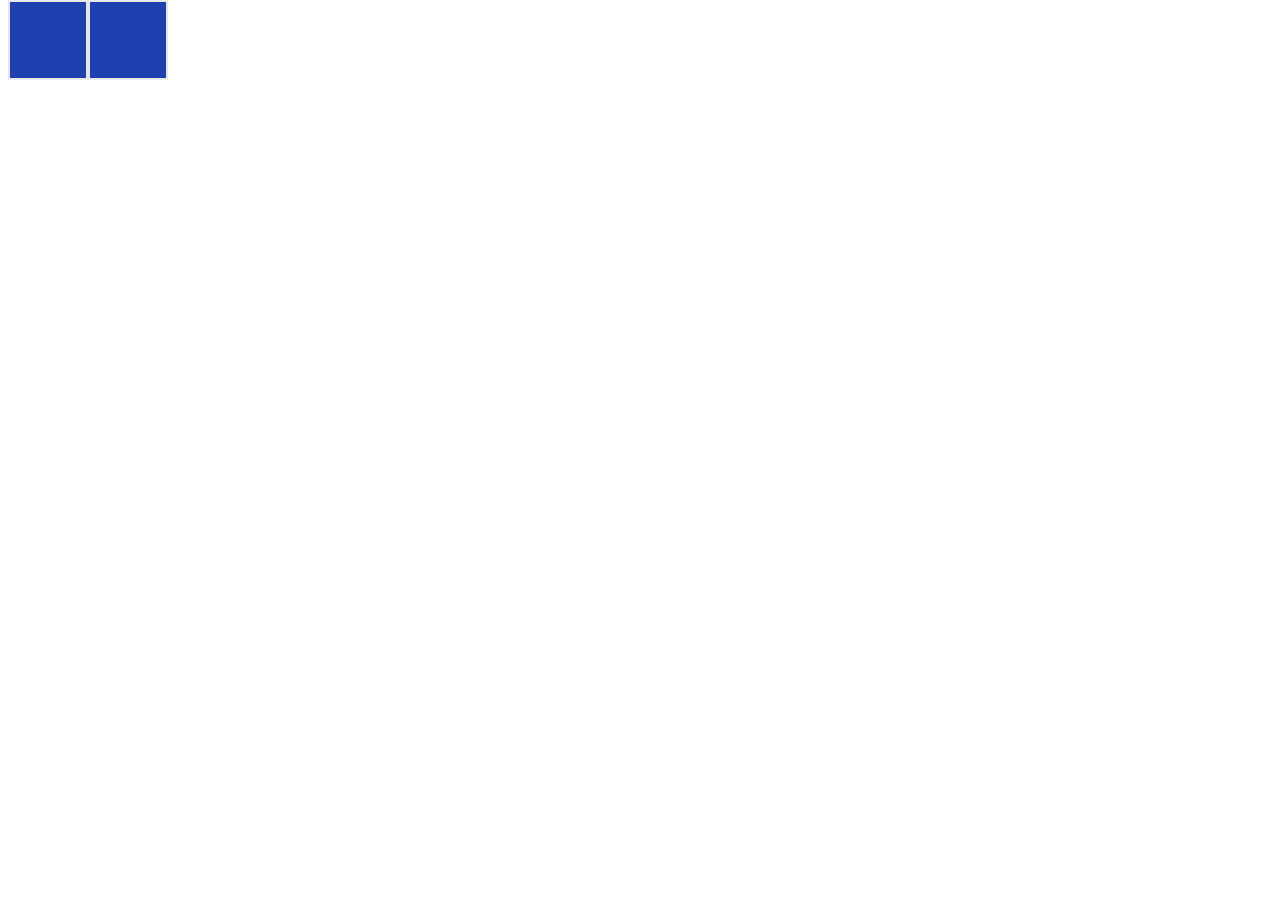
<file: dict/pr.html>
<!DOCTYPE html>
<html lang="en">
<head>
    <meta charset="UTF-8">
    <meta name="viewport" content="width=device-width, initial-scale=1.0">
    <title>Document</title>
    <link rel="stylesheet" href="style.css">
</head>
<body>
    <div class="flex flex-col ml-2 mr-2 md:flex-row lg:flex-row lg:w-full ">
    <div class="bg-blue-800 h-20 w-20  border-solid border-2"></div>
    <div class="bg-blue-800 h-20 w-20  border-solid border-2"></div>
    </div>
</body>
</html>
</file>
<file: dict/style.css>
/*
! tailwindcss v3.3.2 | MIT License | https://tailwindcss.com
*/

/*
1. Prevent padding and border from affecting element width. (https://github.com/mozdevs/cssremedy/issues/4)
2. Allow adding a border to an element by just adding a border-width. (https://github.com/tailwindcss/tailwindcss/pull/116)
*/

*,
::before,
::after {
  box-sizing: border-box;
  /* 1 */
  border-width: 0;
  /* 2 */
  border-style: solid;
  /* 2 */
  border-color: #e5e7eb;
  /* 2 */
}

::before,
::after {
  --tw-content: '';
}

/*
1. Use a consistent sensible line-height in all browsers.
2. Prevent adjustments of font size after orientation changes in iOS.
3. Use a more readable tab size.
4. Use the user's configured `sans` font-family by default.
5. Use the user's configured `sans` font-feature-settings by default.
6. Use the user's configured `sans` font-variation-settings by default.
*/

html {
  line-height: 1.5;
  /* 1 */
  -webkit-text-size-adjust: 100%;
  /* 2 */
  -moz-tab-size: 4;
  /* 3 */
  -o-tab-size: 4;
     tab-size: 4;
  /* 3 */
  font-family: ui-sans-serif, system-ui, -apple-system, BlinkMacSystemFont, "Segoe UI", Roboto, "Helvetica Neue", Arial, "Noto Sans", sans-serif, "Apple Color Emoji", "Segoe UI Emoji", "Segoe UI Symbol", "Noto Color Emoji";
  /* 4 */
  font-feature-settings: normal;
  /* 5 */
  font-variation-settings: normal;
  /* 6 */
}

/*
1. Remove the margin in all browsers.
2. Inherit line-height from `html` so users can set them as a class directly on the `html` element.
*/

body {
  margin: 0;
  /* 1 */
  line-height: inherit;
  /* 2 */
}

/*
1. Add the correct height in Firefox.
2. Correct the inheritance of border color in Firefox. (https://bugzilla.mozilla.org/show_bug.cgi?id=190655)
3. Ensure horizontal rules are visible by default.
*/

hr {
  height: 0;
  /* 1 */
  color: inherit;
  /* 2 */
  border-top-width: 1px;
  /* 3 */
}

/*
Add the correct text decoration in Chrome, Edge, and Safari.
*/

abbr:where([title]) {
  -webkit-text-decoration: underline dotted;
          text-decoration: underline dotted;
}

/*
Remove the default font size and weight for headings.
*/

h1,
h2,
h3,
h4,
h5,
h6 {
  font-size: inherit;
  font-weight: inherit;
}

/*
Reset links to optimize for opt-in styling instead of opt-out.
*/

a {
  color: inherit;
  text-decoration: inherit;
}

/*
Add the correct font weight in Edge and Safari.
*/

b,
strong {
  font-weight: bolder;
}

/*
1. Use the user's configured `mono` font family by default.
2. Correct the odd `em` font sizing in all browsers.
*/

code,
kbd,
samp,
pre {
  font-family: ui-monospace, SFMono-Regular, Menlo, Monaco, Consolas, "Liberation Mono", "Courier New", monospace;
  /* 1 */
  font-size: 1em;
  /* 2 */
}

/*
Add the correct font size in all browsers.
*/

small {
  font-size: 80%;
}

/*
Prevent `sub` and `sup` elements from affecting the line height in all browsers.
*/

sub,
sup {
  font-size: 75%;
  line-height: 0;
  position: relative;
  vertical-align: baseline;
}

sub {
  bottom: -0.25em;
}

sup {
  top: -0.5em;
}

/*
1. Remove text indentation from table contents in Chrome and Safari. (https://bugs.chromium.org/p/chromium/issues/detail?id=999088, https://bugs.webkit.org/show_bug.cgi?id=201297)
2. Correct table border color inheritance in all Chrome and Safari. (https://bugs.chromium.org/p/chromium/issues/detail?id=935729, https://bugs.webkit.org/show_bug.cgi?id=195016)
3. Remove gaps between table borders by default.
*/

table {
  text-indent: 0;
  /* 1 */
  border-color: inherit;
  /* 2 */
  border-collapse: collapse;
  /* 3 */
}

/*
1. Change the font styles in all browsers.
2. Remove the margin in Firefox and Safari.
3. Remove default padding in all browsers.
*/

button,
input,
optgroup,
select,
textarea {
  font-family: inherit;
  /* 1 */
  font-size: 100%;
  /* 1 */
  font-weight: inherit;
  /* 1 */
  line-height: inherit;
  /* 1 */
  color: inherit;
  /* 1 */
  margin: 0;
  /* 2 */
  padding: 0;
  /* 3 */
}

/*
Remove the inheritance of text transform in Edge and Firefox.
*/

button,
select {
  text-transform: none;
}

/*
1. Correct the inability to style clickable types in iOS and Safari.
2. Remove default button styles.
*/

button,
[type='button'],
[type='reset'],
[type='submit'] {
  -webkit-appearance: button;
  /* 1 */
  background-color: transparent;
  /* 2 */
  background-image: none;
  /* 2 */
}

/*
Use the modern Firefox focus style for all focusable elements.
*/

:-moz-focusring {
  outline: auto;
}

/*
Remove the additional `:invalid` styles in Firefox. (https://github.com/mozilla/gecko-dev/blob/2f9eacd9d3d995c937b4251a5557d95d494c9be1/layout/style/res/forms.css#L728-L737)
*/

:-moz-ui-invalid {
  box-shadow: none;
}

/*
Add the correct vertical alignment in Chrome and Firefox.
*/

progress {
  vertical-align: baseline;
}

/*
Correct the cursor style of increment and decrement buttons in Safari.
*/

::-webkit-inner-spin-button,
::-webkit-outer-spin-button {
  height: auto;
}

/*
1. Correct the odd appearance in Chrome and Safari.
2. Correct the outline style in Safari.
*/

[type='search'] {
  -webkit-appearance: textfield;
  /* 1 */
  outline-offset: -2px;
  /* 2 */
}

/*
Remove the inner padding in Chrome and Safari on macOS.
*/

::-webkit-search-decoration {
  -webkit-appearance: none;
}

/*
1. Correct the inability to style clickable types in iOS and Safari.
2. Change font properties to `inherit` in Safari.
*/

::-webkit-file-upload-button {
  -webkit-appearance: button;
  /* 1 */
  font: inherit;
  /* 2 */
}

/*
Add the correct display in Chrome and Safari.
*/

summary {
  display: list-item;
}

/*
Removes the default spacing and border for appropriate elements.
*/

blockquote,
dl,
dd,
h1,
h2,
h3,
h4,
h5,
h6,
hr,
figure,
p,
pre {
  margin: 0;
}

fieldset {
  margin: 0;
  padding: 0;
}

legend {
  padding: 0;
}

ol,
ul,
menu {
  list-style: none;
  margin: 0;
  padding: 0;
}

/*
Prevent resizing textareas horizontally by default.
*/

textarea {
  resize: vertical;
}

/*
1. Reset the default placeholder opacity in Firefox. (https://github.com/tailwindlabs/tailwindcss/issues/3300)
2. Set the default placeholder color to the user's configured gray 400 color.
*/

input::-moz-placeholder, textarea::-moz-placeholder {
  opacity: 1;
  /* 1 */
  color: #9ca3af;
  /* 2 */
}

input::placeholder,
textarea::placeholder {
  opacity: 1;
  /* 1 */
  color: #9ca3af;
  /* 2 */
}

/*
Set the default cursor for buttons.
*/

button,
[role="button"] {
  cursor: pointer;
}

/*
Make sure disabled buttons don't get the pointer cursor.
*/

:disabled {
  cursor: default;
}

/*
1. Make replaced elements `display: block` by default. (https://github.com/mozdevs/cssremedy/issues/14)
2. Add `vertical-align: middle` to align replaced elements more sensibly by default. (https://github.com/jensimmons/cssremedy/issues/14#issuecomment-634934210)
   This can trigger a poorly considered lint error in some tools but is included by design.
*/

img,
svg,
video,
canvas,
audio,
iframe,
embed,
object {
  display: block;
  /* 1 */
  vertical-align: middle;
  /* 2 */
}

/*
Constrain images and videos to the parent width and preserve their intrinsic aspect ratio. (https://github.com/mozdevs/cssremedy/issues/14)
*/

img,
video {
  max-width: 100%;
  height: auto;
}

/* Make elements with the HTML hidden attribute stay hidden by default */

[hidden] {
  display: none;
}

*, ::before, ::after {
  --tw-border-spacing-x: 0;
  --tw-border-spacing-y: 0;
  --tw-translate-x: 0;
  --tw-translate-y: 0;
  --tw-rotate: 0;
  --tw-skew-x: 0;
  --tw-skew-y: 0;
  --tw-scale-x: 1;
  --tw-scale-y: 1;
  --tw-pan-x:  ;
  --tw-pan-y:  ;
  --tw-pinch-zoom:  ;
  --tw-scroll-snap-strictness: proximity;
  --tw-gradient-from-position:  ;
  --tw-gradient-via-position:  ;
  --tw-gradient-to-position:  ;
  --tw-ordinal:  ;
  --tw-slashed-zero:  ;
  --tw-numeric-figure:  ;
  --tw-numeric-spacing:  ;
  --tw-numeric-fraction:  ;
  --tw-ring-inset:  ;
  --tw-ring-offset-width: 0px;
  --tw-ring-offset-color: #fff;
  --tw-ring-color: rgb(59 130 246 / 0.5);
  --tw-ring-offset-shadow: 0 0 #0000;
  --tw-ring-shadow: 0 0 #0000;
  --tw-shadow: 0 0 #0000;
  --tw-shadow-colored: 0 0 #0000;
  --tw-blur:  ;
  --tw-brightness:  ;
  --tw-contrast:  ;
  --tw-grayscale:  ;
  --tw-hue-rotate:  ;
  --tw-invert:  ;
  --tw-saturate:  ;
  --tw-sepia:  ;
  --tw-drop-shadow:  ;
  --tw-backdrop-blur:  ;
  --tw-backdrop-brightness:  ;
  --tw-backdrop-contrast:  ;
  --tw-backdrop-grayscale:  ;
  --tw-backdrop-hue-rotate:  ;
  --tw-backdrop-invert:  ;
  --tw-backdrop-opacity:  ;
  --tw-backdrop-saturate:  ;
  --tw-backdrop-sepia:  ;
}

::backdrop {
  --tw-border-spacing-x: 0;
  --tw-border-spacing-y: 0;
  --tw-translate-x: 0;
  --tw-translate-y: 0;
  --tw-rotate: 0;
  --tw-skew-x: 0;
  --tw-skew-y: 0;
  --tw-scale-x: 1;
  --tw-scale-y: 1;
  --tw-pan-x:  ;
  --tw-pan-y:  ;
  --tw-pinch-zoom:  ;
  --tw-scroll-snap-strictness: proximity;
  --tw-gradient-from-position:  ;
  --tw-gradient-via-position:  ;
  --tw-gradient-to-position:  ;
  --tw-ordinal:  ;
  --tw-slashed-zero:  ;
  --tw-numeric-figure:  ;
  --tw-numeric-spacing:  ;
  --tw-numeric-fraction:  ;
  --tw-ring-inset:  ;
  --tw-ring-offset-width: 0px;
  --tw-ring-offset-color: #fff;
  --tw-ring-color: rgb(59 130 246 / 0.5);
  --tw-ring-offset-shadow: 0 0 #0000;
  --tw-ring-shadow: 0 0 #0000;
  --tw-shadow: 0 0 #0000;
  --tw-shadow-colored: 0 0 #0000;
  --tw-blur:  ;
  --tw-brightness:  ;
  --tw-contrast:  ;
  --tw-grayscale:  ;
  --tw-hue-rotate:  ;
  --tw-invert:  ;
  --tw-saturate:  ;
  --tw-sepia:  ;
  --tw-drop-shadow:  ;
  --tw-backdrop-blur:  ;
  --tw-backdrop-brightness:  ;
  --tw-backdrop-contrast:  ;
  --tw-backdrop-grayscale:  ;
  --tw-backdrop-hue-rotate:  ;
  --tw-backdrop-invert:  ;
  --tw-backdrop-opacity:  ;
  --tw-backdrop-saturate:  ;
  --tw-backdrop-sepia:  ;
}

.fixed {
  position: fixed;
}

.top-0 {
  top: 0px;
}

.z-30 {
  z-index: 30;
}

.z-40 {
  z-index: 40;
}

.float-left {
  float: left;
}

.m-10 {
  margin: 2.5rem;
}

.m-2 {
  margin: 0.5rem;
}

.m-3 {
  margin: 0.75rem;
}

.m-4 {
  margin: 1rem;
}

.mb-10 {
  margin-bottom: 2.5rem;
}

.mb-3 {
  margin-bottom: 0.75rem;
}

.mb-5 {
  margin-bottom: 1.25rem;
}

.ml-2 {
  margin-left: 0.5rem;
}

.ml-24 {
  margin-left: 6rem;
}

.ml-5 {
  margin-left: 1.25rem;
}

.ml-6 {
  margin-left: 1.5rem;
}

.mr-10 {
  margin-right: 2.5rem;
}

.mr-2 {
  margin-right: 0.5rem;
}

.mr-5 {
  margin-right: 1.25rem;
}

.mt-10 {
  margin-top: 2.5rem;
}

.mt-3 {
  margin-top: 0.75rem;
}

.mt-4 {
  margin-top: 1rem;
}

.mt-5 {
  margin-top: 1.25rem;
}

.mt-\[60px\] {
  margin-top: 60px;
}

.mb-2 {
  margin-bottom: 0.5rem;
}

.mb-1 {
  margin-bottom: 0.25rem;
}

.flex {
  display: flex;
}

.grid {
  display: grid;
}

.hidden {
  display: none;
}

.h-10 {
  height: 2.5rem;
}

.h-20 {
  height: 5rem;
}

.h-auto {
  height: auto;
}

.w-10 {
  width: 2.5rem;
}

.w-20 {
  width: 5rem;
}

.w-8\/12 {
  width: 66.666667%;
}

.w-full {
  width: 100%;
}

@keyframes bounce {
  0%, 100% {
    transform: translateY(-25%);
    animation-timing-function: cubic-bezier(0.8,0,1,1);
  }

  50% {
    transform: none;
    animation-timing-function: cubic-bezier(0,0,0.2,1);
  }
}

.animate-bounce {
  animation: bounce 1s infinite;
}

@keyframes pulse {
  50% {
    opacity: .5;
  }
}

.animate-pulse {
  animation: pulse 2s cubic-bezier(0.4, 0, 0.6, 1) infinite;
}

@keyframes ping {
  75%, 100% {
    transform: scale(2);
    opacity: 0;
  }
}

.animate-ping {
  animation: ping 1s cubic-bezier(0, 0, 0.2, 1) infinite;
}

.grid-cols-1 {
  grid-template-columns: repeat(1, minmax(0, 1fr));
}

.grid-cols-3 {
  grid-template-columns: repeat(3, minmax(0, 1fr));
}

.grid-rows-1 {
  grid-template-rows: repeat(1, minmax(0, 1fr));
}

.flex-row {
  flex-direction: row;
}

.flex-col {
  flex-direction: column;
}

.items-center {
  align-items: center;
}

.justify-center {
  justify-content: center;
}

.justify-between {
  justify-content: space-between;
}

.gap-10 {
  gap: 2.5rem;
}

.gap-3 {
  gap: 0.75rem;
}

.gap-5 {
  gap: 1.25rem;
}

.rounded {
  border-radius: 0.25rem;
}

.rounded-full {
  border-radius: 9999px;
}

.rounded-lg {
  border-radius: 0.5rem;
}

.border-2 {
  border-width: 2px;
}

.border-solid {
  border-style: solid;
}

.border-orange-600 {
  --tw-border-opacity: 1;
  border-color: rgb(234 88 12 / var(--tw-border-opacity));
}

.bg-blue-800 {
  --tw-bg-opacity: 1;
  background-color: rgb(30 64 175 / var(--tw-bg-opacity));
}

.bg-gray-700 {
  --tw-bg-opacity: 1;
  background-color: rgb(55 65 81 / var(--tw-bg-opacity));
}

.bg-gray-800 {
  --tw-bg-opacity: 1;
  background-color: rgb(31 41 55 / var(--tw-bg-opacity));
}

.bg-green-500 {
  --tw-bg-opacity: 1;
  background-color: rgb(34 197 94 / var(--tw-bg-opacity));
}

.bg-orange-500 {
  --tw-bg-opacity: 1;
  background-color: rgb(249 115 22 / var(--tw-bg-opacity));
}

.bg-red-400 {
  --tw-bg-opacity: 1;
  background-color: rgb(248 113 113 / var(--tw-bg-opacity));
}

.p-5 {
  padding: 1.25rem;
}

.px-10 {
  padding-left: 2.5rem;
  padding-right: 2.5rem;
}

.px-2 {
  padding-left: 0.5rem;
  padding-right: 0.5rem;
}

.px-4 {
  padding-left: 1rem;
  padding-right: 1rem;
}

.pb-1 {
  padding-bottom: 0.25rem;
}

.pl-20 {
  padding-left: 5rem;
}

.pl-5 {
  padding-left: 1.25rem;
}

.pl-6 {
  padding-left: 1.5rem;
}

.pr-20 {
  padding-right: 5rem;
}

.pr-52 {
  padding-right: 13rem;
}

.pr-6 {
  padding-right: 1.5rem;
}

.pt-1 {
  padding-top: 0.25rem;
}

.pt-10 {
  padding-top: 2.5rem;
}

.pt-4 {
  padding-top: 1rem;
}

.pb-10 {
  padding-bottom: 2.5rem;
}

.pl-2 {
  padding-left: 0.5rem;
}

.pr-2 {
  padding-right: 0.5rem;
}

.pt-5 {
  padding-top: 1.25rem;
}

.text-center {
  text-align: center;
}

.text-2xl {
  font-size: 1.5rem;
  line-height: 2rem;
}

.text-6xl {
  font-size: 3.75rem;
  line-height: 1;
}

.text-sm {
  font-size: 0.875rem;
  line-height: 1.25rem;
}

.text-xl {
  font-size: 1.25rem;
  line-height: 1.75rem;
}

.text-xs {
  font-size: 0.75rem;
  line-height: 1rem;
}

.font-bold {
  font-weight: 700;
}

.font-semibold {
  font-weight: 600;
}

.text-gray-400 {
  --tw-text-opacity: 1;
  color: rgb(156 163 175 / var(--tw-text-opacity));
}

.text-gray-500 {
  --tw-text-opacity: 1;
  color: rgb(107 114 128 / var(--tw-text-opacity));
}

.text-orange-600 {
  --tw-text-opacity: 1;
  color: rgb(234 88 12 / var(--tw-text-opacity));
}

.text-white {
  --tw-text-opacity: 1;
  color: rgb(255 255 255 / var(--tw-text-opacity));
}

.hover\:cursor-pointer:hover {
  cursor: pointer;
}

.hover\:border-white:hover {
  --tw-border-opacity: 1;
  border-color: rgb(255 255 255 / var(--tw-border-opacity));
}

@media (min-width: 768px) {
  .md\:mt-\[50px\] {
    margin-top: 50px;
  }

  .md\:flex {
    display: flex;
  }

  .md\:h-\[100\%\] {
    height: 100%;
  }

  .md\:flex-row {
    flex-direction: row;
  }

  .md\:flex-wrap {
    flex-wrap: wrap;
  }

  .md\:pr-5 {
    padding-right: 1.25rem;
  }
}

@media (min-width: 1024px) {
  .lg\:mb-\[60px\] {
    margin-bottom: 60px;
  }

  .lg\:ml-2 {
    margin-left: 0.5rem;
  }

  .lg\:ml-5 {
    margin-left: 1.25rem;
  }

  .lg\:mr-5 {
    margin-right: 1.25rem;
  }

  .lg\:mt-5 {
    margin-top: 1.25rem;
  }

  .lg\:mt-6 {
    margin-top: 1.5rem;
  }

  .lg\:mt-7 {
    margin-top: 1.75rem;
  }

  .lg\:-ml-52 {
    margin-left: -13rem;
  }

  .lg\:grid {
    display: grid;
  }

  .lg\:hidden {
    display: none;
  }

  .lg\:w-1\/3 {
    width: 33.333333%;
  }

  .lg\:w-full {
    width: 100%;
  }

  .lg\:grid-cols-2 {
    grid-template-columns: repeat(2, minmax(0, 1fr));
  }

  .lg\:grid-cols-3 {
    grid-template-columns: repeat(3, minmax(0, 1fr));
  }

  .lg\:grid-cols-4 {
    grid-template-columns: repeat(4, minmax(0, 1fr));
  }

  .lg\:flex-row {
    flex-direction: row;
  }

  .lg\:justify-between {
    justify-content: space-between;
  }

  .lg\:px-1 {
    padding-left: 0.25rem;
    padding-right: 0.25rem;
  }

  .lg\:px-10 {
    padding-left: 2.5rem;
    padding-right: 2.5rem;
  }

  .lg\:px-4 {
    padding-left: 1rem;
    padding-right: 1rem;
  }

  .lg\:py-5 {
    padding-top: 1.25rem;
    padding-bottom: 1.25rem;
  }

  .lg\:pb-1 {
    padding-bottom: 0.25rem;
  }

  .lg\:pr-\[200px\] {
    padding-right: 200px;
  }

  .lg\:pt-1 {
    padding-top: 0.25rem;
  }

  .lg\:pt-\[100px\] {
    padding-top: 100px;
  }
}
</file>
